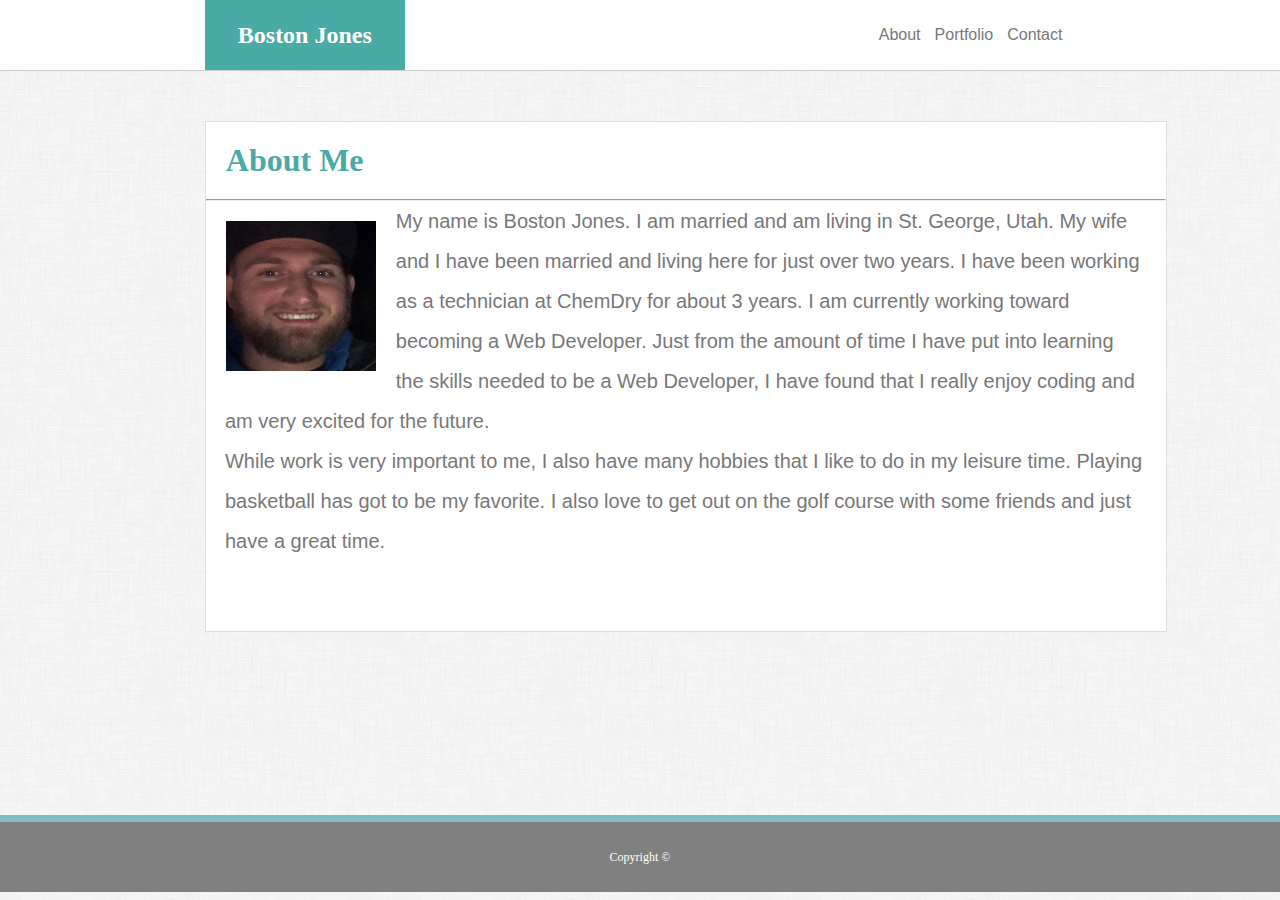
<file: index.html>
<!DOCTYPE html>
<html lang="en">

<head>
    <meta charset="UTF-8">
    <meta name="viewport" content="width=device-width, initial-scale=1.0">
    <meta http-equiv="X-UA-Compatible" content="ie=edge">
    <link rel="stylesheet" type="text/css" href="./assets/css/style.css">
    <title>About Me</title>
</head>

<body>
    <header>
        <div id="name"><strong>Boston Jones</strong></div>
        <div></div>
        <ul class="links">

        <li><a href="index.html">About</a></li>
        <li><a href="portfolio.html">Portfolio</a></li>
        <li><a href="contact.html">Contact</a></li>

        </ul>
    </header>
    <div class="container">
        <div class="main">
            <h1>About Me</h1>
            <hr>
            <img src="assets/images/boston.jpeg" id="bioPic">
            <p>My name is Boston Jones. I am married and am living in St. George, Utah. My wife and
                I have been married and living here for just over two years. I have been working as
                a technician at ChemDry for about 3 years. I am currently working toward becoming a 
                Web Developer. Just from the amount of time I have put into learning the skills needed
                to be a Web Developer, I have found that I really enjoy coding and am very excited for 
                the future.
            </p>
            <div></div>
            <p>While work is very important to me, I also have many hobbies that I like to do in my
                leisure time. Playing basketball has got to be my favorite. I also love to get out on
                the golf course with some friends and just have a great time.
            </p>
        </div>
    </div>
    <footer id="footer">
            Copyright &#169;
    </footer>
</body>
<div></div>


</html>
</file>
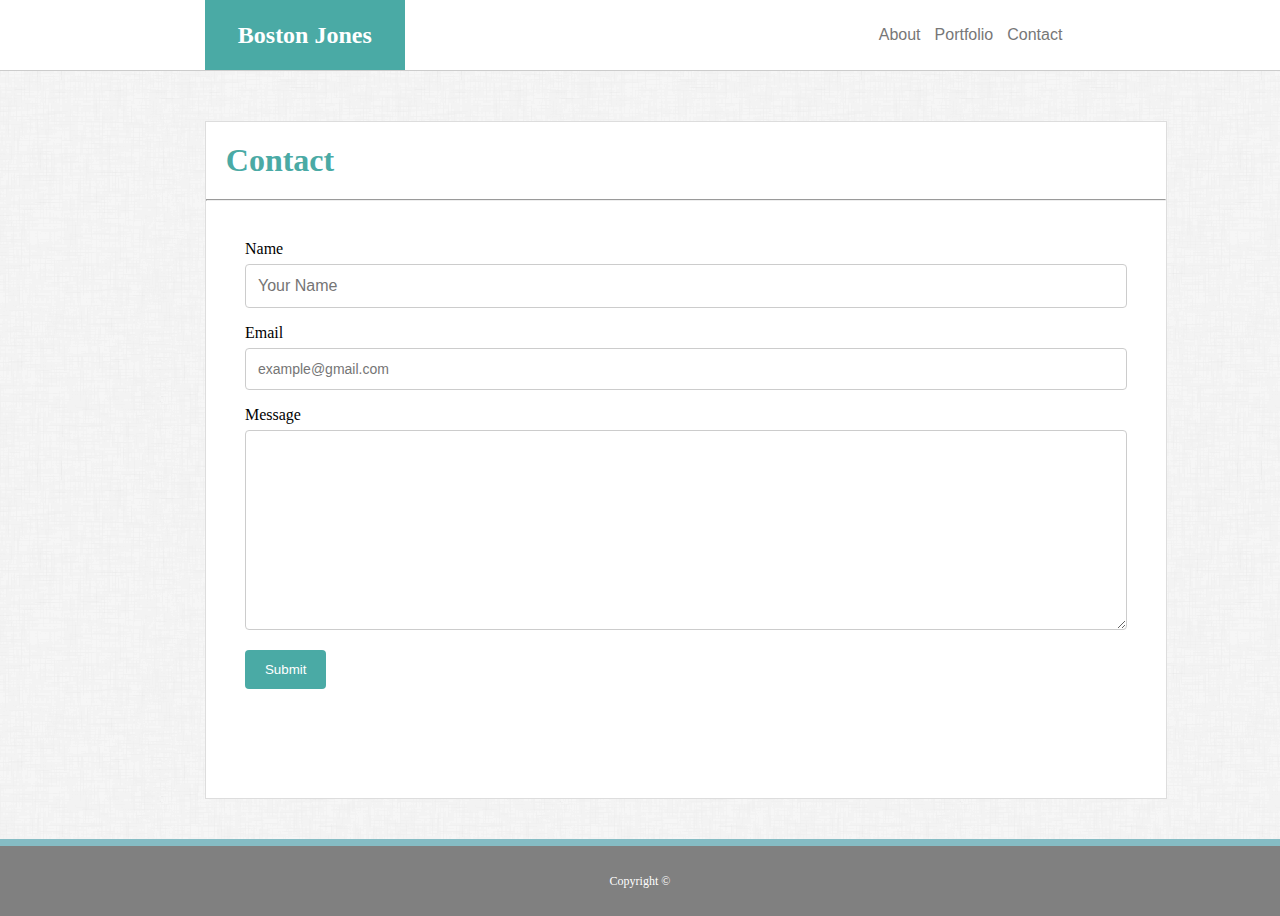
<file: contact.html>
<!DOCTYPE html>
<html lang="en">

<head>
    <meta charset="UTF-8">
    <meta name="viewport" content="width=device-width, initial-scale=1.0">
    <meta http-equiv="X-UA-Compatible" content="ie=edge">
    <link rel="stylesheet" type="text/css" href="./assets/css/style.css">
    <title>Contact</title>
</head>

<body>
    <header>
        <div id="name"><strong>Boston Jones</strong></div>
        <div></div>
        <ul class="links">

            <li><a href="index.html">About</a></li>
            <li><a href="portfolio.html">Portfolio</a></li>
            <li><a href="contact.html">Contact</a></li>

        </ul>
    </header>
    <div class="container">
        <div class="main">
                <h1>Contact</h1>
                <hr>
            <div class="contain">
                <form action="action_page.php">

                    <label for="Name">Name</label>
                    <input type="text" id="cname" name="cname" placeholder="Your Name" style="font-size: 16px; font-family: 'Arial', 'Helvetica Neue', Helvetica, sans-serif;" >

                    <label for="email">Email</label>
                    <input type="text" id="email" name="email" placeholder="example@gmail.com" style="font-size: 14px; font-family: 'Arial', 'Helvetica Neue', Helvetica, sans-serif;" >

                    <label for="message">Message</label>
                    <textarea id="message" name="message"  style="height:200px"></textarea>

                    <input type="submit" value="Submit">

                </form>
                </div>
        </div>
    </div>
    <footer id="footer">
        Copyright &#169;
    </footer>
</body>
<div></div>


</html>
</file>
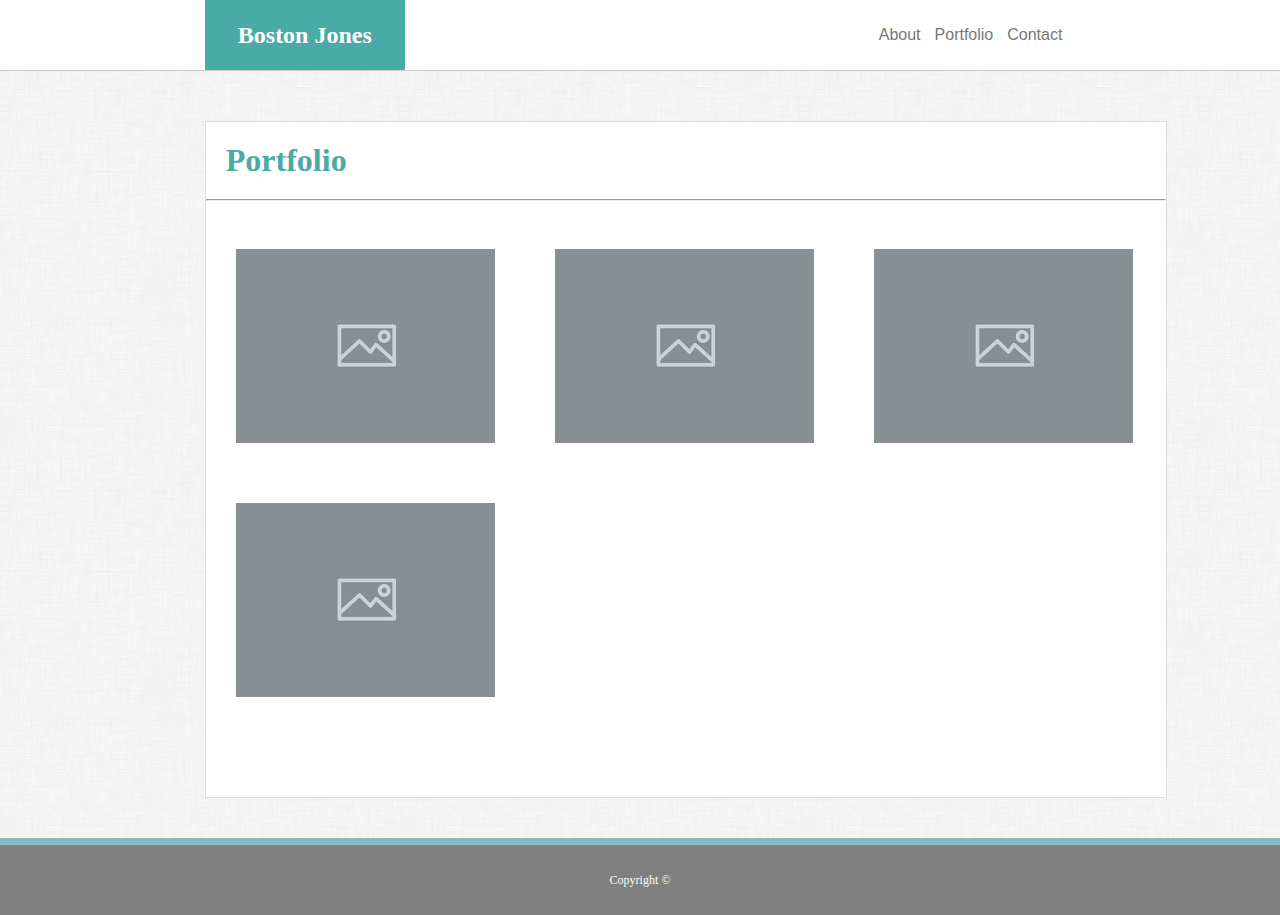
<file: portfolio.html>
<!DOCTYPE html>
<html lang="en">

<head>
    <meta charset="UTF-8">
    <meta name="viewport" content="width=device-width, initial-scale=1.0">
    <meta http-equiv="X-UA-Compatible" content="ie=edge">
    <link rel="stylesheet" type="text/css" href="./assets/css/style.css">
    <title>Portfolio</title>
</head>

<body>
    <header>
        <div id="name"><strong>Boston Jones</strong></div>
        <div></div>
        <ul class="links">

        <li><a href="index.html">About</a></li>
        <li><a href="portfolio.html">Portfolio</a></li>
        <li><a href="contact.html">Contact</a></li>

        </ul>
    </header>
    <div class="container">
        <div class="main">
                <h1>Portfolio</h1>
                <hr>
                <div class="portPics">
                    <div class="pics">
                        <img src="assets/images/placeholder.png" alt="placeholder1">
                    
                    </div>
                    <div class="pics">
                        <img src="assets/images/placeholder copy.png" alt="placeholder2">
                    
                    </div>
                    <div class="pics">
                        <img src="assets/images/placeholder copy 2.png" alt="placeholder3">
                    
                    </div>
                    <div class="pics">
                        <img src="assets/images/placeholder copy 2.png" alt="placeholder3">
                    
                    </div>
                </div> 
        </div>
    </div>
    <footer id="footer">
            Copyright &#169;
    </footer>
</body>
<div></div>


</html>
</file>
<file: assets/css/style.css>
*{
    margin: 0;
    padding: 0;
}
html, body{
    height: 95.1%;
}
h1{
    color: #4aaaa5;
    margin: 20px;
}
.container{
    min-height: 100%
}
.main{
    overflow: auto;
    padding-bottom: 70px;
    background-color: #ffffff;
    float: left;
    position: relative;
    left: 16%;
    right: 16%;
    top: 50px;
    border: 1.5px solid #dddddd;
    width: 960px;
    margin-bottom: 7%;

}
p{
    color: #777777;
    font-family: 'Arial', 'Helvetica Neue', Helvetica, sans-serif;
    line-height: 2;
    margin-right: 2%;
    margin-left: 2%;
    font-size: 20px;
}
header{
    background-color: #ffffff;
    border-bottom: 1.5px solid #cccccc;
    height: 70px;
    width: 100%;
}
.links{
    position: relative;
    float: right;
    line-height: 70px;
    margin-right: 17%;
}
.links li{
display: inline-block;
margin-left: 10px;
}
#name{
    color: #ffffff;
    background-color: #4aaaa5;
    float: left;
    height: 70px;
    width: 200px;
    margin-left: 16%;
    line-height: 70px;
    text-align: center;
    font-size: 24px;
    font-family: 'Georgia', Times, Times New Roman, serif;
}
img{
    float: left;
    margin: 30px;
}

#bioPic{
    height: 150px;
    width: 150px;
    margin: 20px;
}
.portPics{
    display: inline;
    height: 250px;
    width: 300px;
    text-align: center;
    margin: 30px;
}
.portpic img{
    margin: 30px;
}
a{
    text-decoration: none;
    color: #777777;
    font-family:'Arial', 'Helvetica Neue', Helvetica, sans-serif;
}
body{
    background-image: url(../images/dust_scratches.png)
}
footer {
    position: relative;
    background-color: grey;
    height: 70px;
    margin-top: -70px;
    clear: both;
    border-top: 7px solid #85bcc4;
    text-align: center;
    color: white;
    font-size: 12px;
    line-height: 70px;
}
hr{
    
}
input[type=text], select, textarea {
    width: 100%; 
    padding: 12px; 
    border: 1px solid #ccc; 
    border-radius: 4px;
    box-sizing: border-box; 
    margin-top: 6px; 
    margin-bottom: 16px; 
    resize: vertical 
  }
  
  
  input[type=submit] {
    background-color: #4aaaa5;
    color: white;
    padding: 12px 20px;
    border: none;
    border-radius: 4px;
    cursor: pointer;
  }
  .contain {
    border-radius: 5px;
    background-color: #ffffff;
    padding: 20px;
    margin: 2%;
  }
  li{
      position: relative;

  }
  .links a::before{
      content: '';
      display: block;
      height: 5px;
      width: 0%;
      background-color: #777777;
      position: absolute;
      transition: all ease-in-out 250ms;
  }
.links a:hover::before{
    width: 100%;
}
</file>
